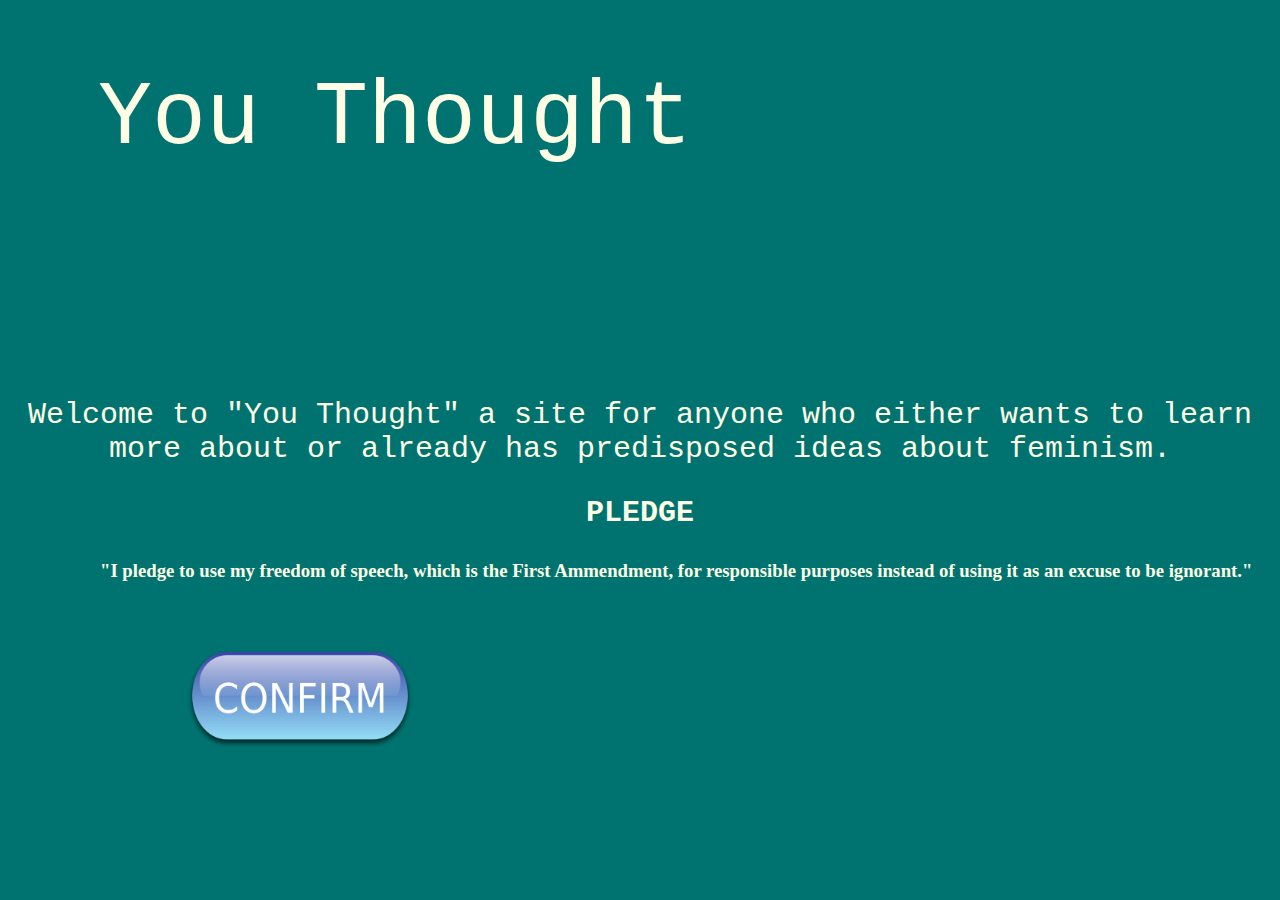
<file: index.html>
<!DOCTYPE html>
<html>
  <head>
    <title>Page Title</title>
    <link rel="stylesheet" type="text/css" href="./styles.css" />
    <script src="https://ajax.aspnetcdn.com/ajax/jQuery/jquery-3.2.1.min.js"></script>
    <script type="text/javascript" src="./app.js" ></script>
  </head>
<body>
  <div class="bigtitle">You Thought</div>


  <p class="welcome">Welcome to "You Thought" a site for anyone who either wants to learn more about or already has predisposed ideas about feminism.</p>
  <h3 class="pledgetitle">PLEDGE</h3>

<h3 class=pledge> "I pledge to use my freedom of speech, which is the First Ammendment, for responsible purposes instead of using it as an excuse to be ignorant." </h3>
  <button class="confirm" id=confirm> <img src= "images/button.png"font-size=width="100px" height="100px"></button>






<div id="everything">
  <div id="video-container">  <h2 class="title">Videos and memes </h2>
  <iframe class="video"width="560" height="315" src="https://www.youtube.com/embed/ACN9NU9WYfo" frameborder="0" allowfullscreen></iframe>
  <br/>
  <br/>
  <br/>
  <iframe class="video"width="560" height="315" src="https://www.youtube.com/embed/gkjW9PZBRfk" frameborder="0" allowfullscreen></iframe>
  </div>
  <br/>
  <br/>
  <br/>
  <br/>
  <br/>

<a href="https://twitter.com/repjohnlewis">
   <img src="images/johntweet.png" class=tweet width="400px" height= "400px" >
<a href="https://twitter.com/WeNeedFeminlsm">
   <img src="images/fem.png" class=tweet  width="400px" height= "400px">
</a>


<div class=quiz>
<h4> Knowledge Quiz </h4>
  <p>Do all feminists hate men? </p>
    <button class="yes" id='femyes1'><img src="images/yes.png" font-size=width="250px" height="250px"></button>
      <button class="no" id='femno1'><img src="images/no.png" width="250px" height= "250px"></button>


  <p> Is there such thing as a male feminist?  </p>
      <button class="yes" id='femyes2'><img src="images/yes.png" width="250px" height="250px"></button>
     <button class="no" id='femno2'><img src="images/no.png" width="250px" height="250px"></button>


  <p> Do femenists go around burning bras?    </p>
     <button class="no" id='femyes3'><img src="images/yes.png" width="250px" height="250px"></button>
      <button class="yes" id='femno3'><img src="images/no.png" width="250px" height="250px"></button>

      <div id= "result"> </div>
      <div id= "result1"> </div>
      <div id= "result2"> </div>
      <div id= "result3"> </div>
      <div id= "result4"> </div>


      <br/>
      <br/>
      <br/>
      <br/>
      <br/>


  <div id="sidebar">  <h1 class="title">Powerful Feminists; Male and Female</h1>



  <a href="https://www.instagram.com/oprah/?hl=en">
    <img src="images/oprah.png" class="rounded"align=center >
  </a>



  <a href="https://twitter.com/prince___harry?lang=en">
    <img src="images/ph.png" class="rounded"align=center >
  </a>


    <a href="https://www.instagram.com/madonna/?hl=en">
        <img src="images/m.png" class="rounded"align=center >
      </a>


      <a href="https://www.instagram.com/johnlegend/?hl=en">
        <img src="images/john.png" class="rounded"align=center >
      </a>


    <a href="https://www.instagram.com/trevornoah/">
          <img src="images/trevor.png" class="rounded"align=center >
  </a>


          <a href="https://www.instagram.com/beyonce/">
            <img src="images/queen.png" class="rounded"align=center >
  </a>


            <a href="https://www.facebook.com/Will-Smith-92304305160">
              <img src="images/will.png" class="rounded"align=center >
  </a>


              <a href="https://twitter.com/BarackObama?ref_src=twsrc%5Egoogle%7Ctwcamp%5Eserp%7Ctwgr%5Eauthor/">
                <img src="images/o.png" class="rounded"align=center >
  </a>


              <a href="https://www.instagram.com/wonstancecoo/?hl=en">
                 <img src="images/wu.png" class="rounded"align=center >
</a>


          <a href="https://twitter.com/chelseahandler?ref_src=twsrc%5Egoogle%7Ctwcamp%5Eserp%7Ctwgr%5Eauthor">
               <img src="images/ch.png" class="rounded"align=center >
</a>


<a href="https://www.instagram.com/iisuperwomanii/">
     <img src="images/lily.png" class="rounded"align=center >
</a>


<a href="https://www.instagram.com/camimendes/">
     <img src="images/veronica.png" class="rounded"align=center >



</a>

</div>
</div>
   <a href="team"> The Team </a>

</body>
</html>
</file>
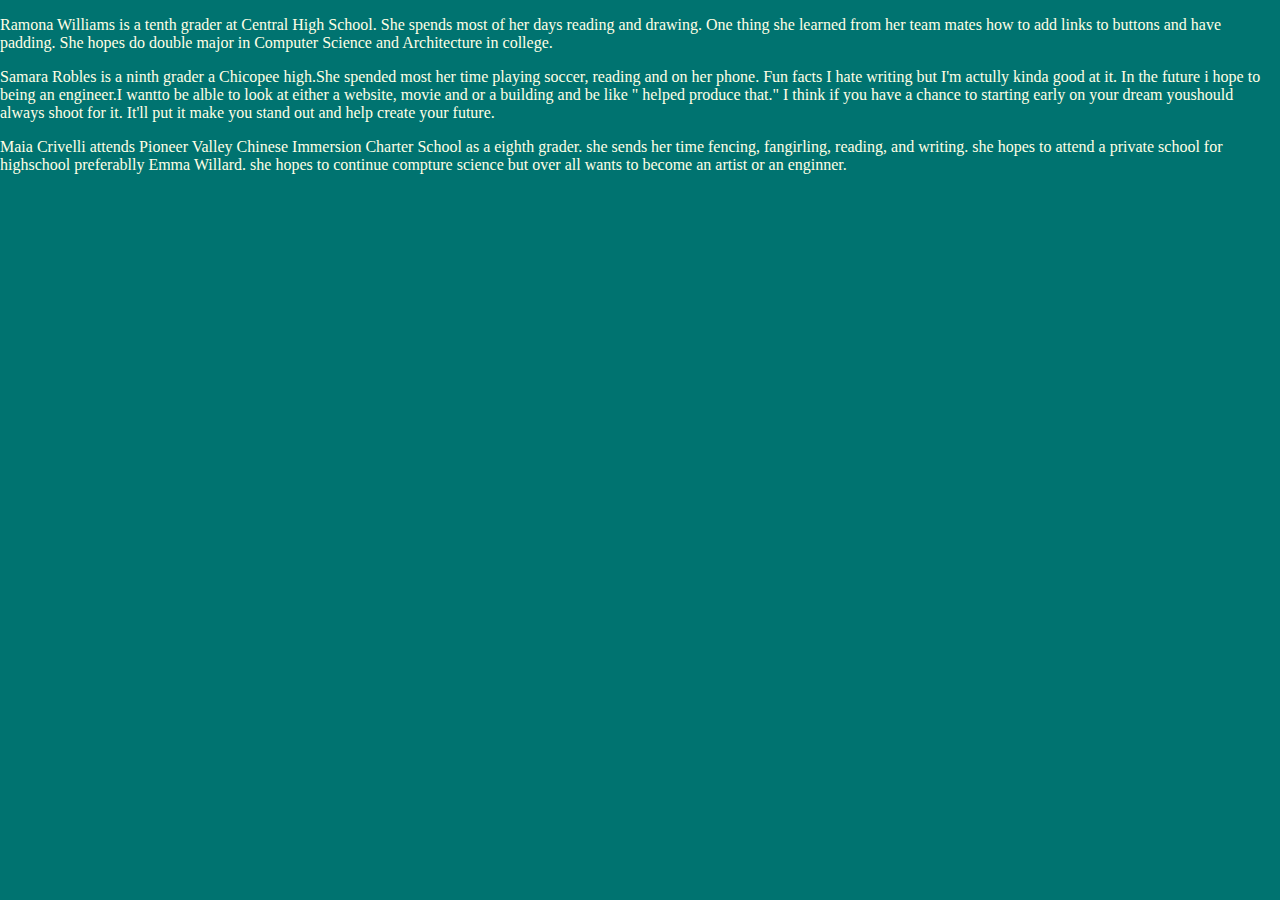
<file: team.html>
<!DOCTYPE html>
<html>

  <head>
    <title>Page Title</title>
    <link rel="stylesheet" type="text/css" href="./styles.css" />
    <script src="https://ajax.aspnetcdn.com/ajax/jQuery/jquery-3.2.1.min.js"></script>
    <script type="text/javascript" src="./app.js" ></script>

<p> Ramona Williams is a tenth grader at Central High School. She spends most of her days reading and drawing.
  One thing she learned from her team mates how to add links to buttons and have padding. She hopes do double major in
  Computer Science and Architecture in college.
</p>

<p>Samara Robles is a ninth grader a Chicopee high.She spended most her time playing soccer, reading and on her phone.
  Fun facts I hate writing but I'm actully kinda good at it. In the future i hope to being an engineer.I wantto be alble to look at either a website, movie and or a building and be like " helped produce that."
I think if you have a chance to starting early on your dream youshould always shoot for it. It'll put it make you stand out and help create your future.</p>

<p> Maia Crivelli attends Pioneer Valley Chinese Immersion Charter School as a eighth grader. she sends her time fencing, fangirling, reading, and writing. she hopes to attend a private school for highschool preferablly Emma Willard. she hopes to continue compture science but over all wants to become an artist or an enginner.



  </head>
<body>
</file>
<file: styles.css>
body {
  font-family:   font-family: monospace, Courier;
  background-color: rgb(0, 115, 112);
  margin: 0;
  padding: 0px;
  color: #ffffe6
}
.confirm:hover{
  opacity: 0.3;
  cursor: pointer;
}
.confirm{
  height: 200px;
  width: 600px;
  background-color: rgb(0, 115, 112);
  border: none;
  /*padding-left: 500px;*/
}
.tweet:hover {
  opacity: 0.3;
  cursor: pointer;
}
.tweet{
  padding-left: 0px;
}
#everything{
  display: none;
}
.pledge {
  padding-left: 100px;
}

a {

}

.highlighted {
  background-color: #0d0d0d;
  color: #66ff33;
  padding: 2px;
  font-family: monospace, Courier;
}

.subtitle, .pledgetitle, .welcome {
  text-align: center;
  font-size: 30px;
    font-family: monospace, Courier;
}

.quiz {
  font-size: 150px;
  padding-top: 100px;
  padding-right: 100px;
  display: block;
  width: 50%;
  margin: auto;
  font-family: serif, Garamond;

}
.bigtitle{
  background-image: url("https://kajsarasten.files.wordpress.com/2014/04/feathers.jpg");
  background-size: cover;
  background-repeat: no-repeat;
  width: 100%;
  height: 300px;
  font-size: 90px;
  font-family: monospace, Courier;
  color: #ffffe6;
padding-top: 68px;
padding-left: 98px;
}

.rounded{
  border-radius: 50%;
  margin: 40px auto;
  width: 200px;
  height: 200px;
}
.rounded:hover{
  opacity: 0.3;
  cursor: pointer;
}

#list-title {
  color: #37217a;
}

.title{
text-align: center;
  font-family: monospace, Courier;

}

.quiz {
  font-size: 30px;
    font-family: monospace, Courier;

}

.video{
  display: block;
  margin: auto;
}

#video-container {
  padding-bottom: 50px;
  border-width: thick;
  border-color: black;
  background: url(klematis.jpg) repeat;
  border: 2px solid black;
  display:block;
  width: 900px;
  margin: auto;
  background: url("https://www.planetnatural.com/wp-content/uploads/2012/12/growing-california-poppy1.jpg") no-repeat;
  background-size: cover;
    font-family: monospace, Courier;
  }



div.transbox {
  margin: 30px;
  background-color: #ffffff;
  border: 1px solid black;
  opacity: 0.6;
  filter: alpha(opacity=60); /* For IE8 and earlier */
}

div.transbox p {
  margin: 5%;
  font-weight: bold;
  color: #000000;
}
</style>
/*#videobox{
    float:left;
}*/
/*#video_overlays {
position:absolute;
float:left;
    width:640px;
    min-height:370px;
    background-color:#000;
    z-index:300000;
}*/


  width: 400px;
}


}
#sidebar{
display:block;
width: 500px;
margin: auto;

}
</file>
